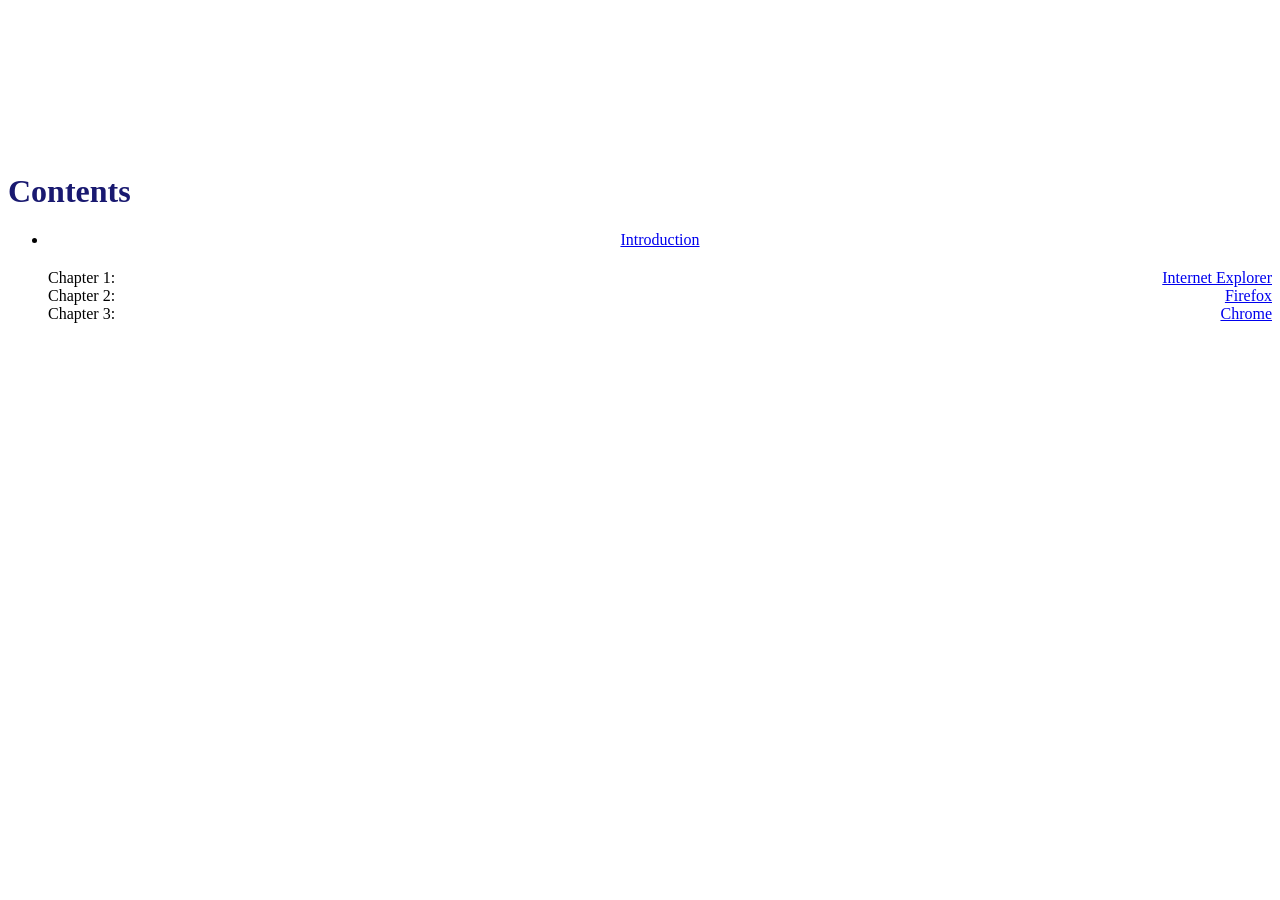
<file: contents.html>
<!DOCTYPE html>
<html lang="en">
    <head>
        <meta charset="UTF-8">
        <meta name="viewport" content="width=device-width, initial-scale=1.0">
        <title>Contents</title>
        <link rel="stylesheet" href="style.css">
    </head>
    <body>
        <h1 class="fancy" style="margin-top: 100px;">Contents</h1>
        <ul>
            <li style="text-align: center; margin-bottom: 20px;">
                <a href="intro.html">Introduction</a>
            </li>
            <li style="display: flex; justify-content: space-between; white-space: nowrap;">
                <span>Chapter 1:</span>
                <a href="ie.html">Internet Explorer</a>
            </li>
            <li style="display: flex; justify-content: space-between; white-space: nowrap;">
                <span>Chapter 2:</span>
                <a href="firefox.html">Firefox</a>
            </li>
            <li style="display: flex; justify-content: space-between; white-space: nowrap;">
                <span>Chapter 3:</span>
                <a href="chrome.html">Chrome</a>
            </li>
        </ul>
    </body>
</html>
</file>
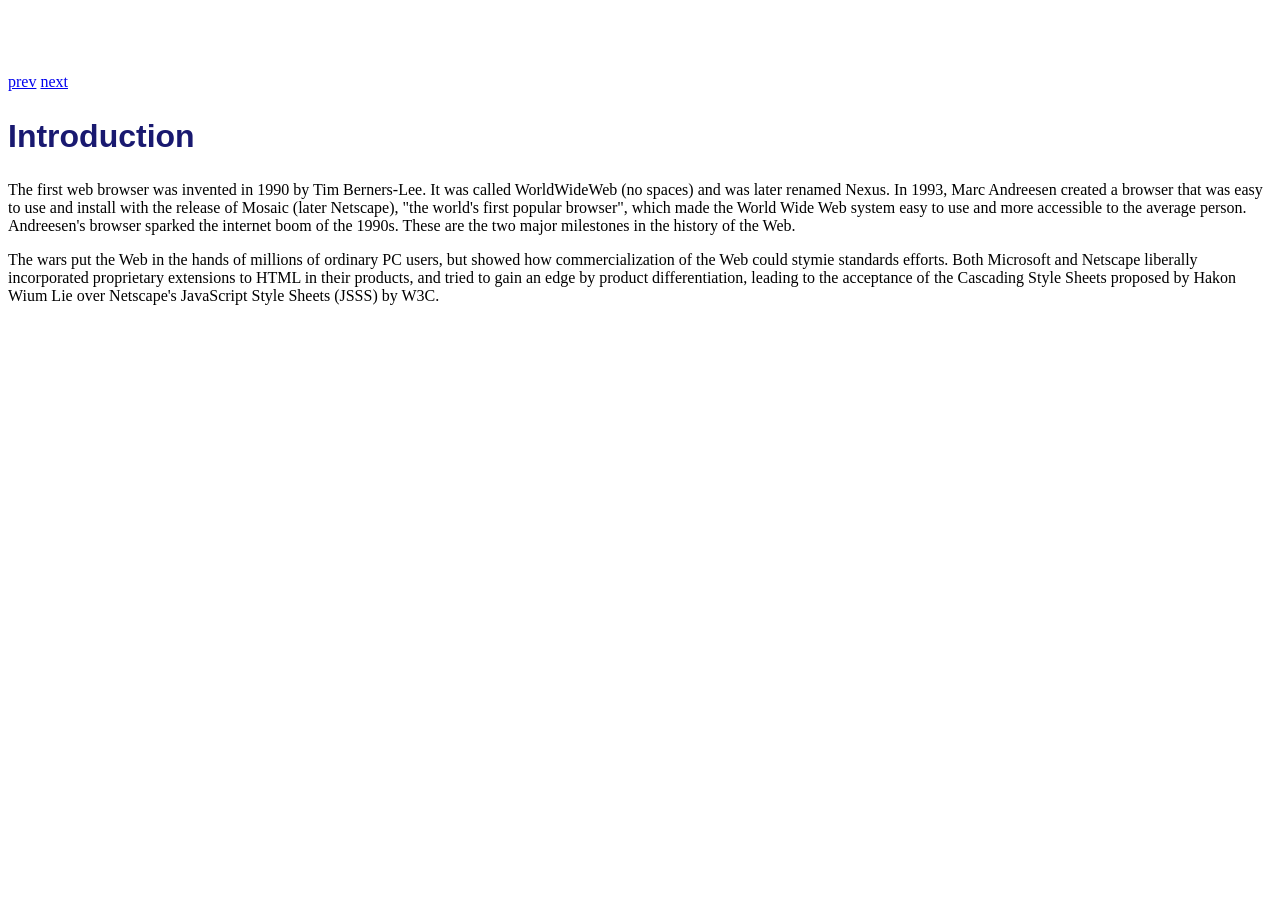
<file: intro.html>
<!DOCTYPE html>
<html lang="en">
    <head>
        <meta charset="UTF-8">
        <meta name="viewport" content="width=device-width, initial-scale=1.0">
        <title>Introduction</title>
        <link rel="stylesheet" href="style.css">
    </head>
    <body>
        <div>
            <a class="left" href="contents.html">prev</a>
            <a class="right" href="ie.html">next</a>
            <div style="clear: both;"></div>

            <h2 class="chapter" style="text-align: left; font-family: sans-serif; font-size: 24pt;">Introduction</h2>

            <p>The first web browser was invented in 1990 by Tim Berners-Lee. It was called WorldWideWeb (no spaces) and was later renamed Nexus. In 1993, Marc Andreesen created a browser that was easy to use and install with the release of Mosaic (later Netscape), "the world's first popular browser", which made the World Wide Web system easy to use and more accessible to the average person. Andreesen's browser sparked the internet boom of the 1990s. These are the two major milestones in the history of the Web.</p>

            <p>The wars put the Web in the hands of millions of ordinary PC users, but showed how commercialization of the Web could stymie standards efforts. Both Microsoft and Netscape liberally incorporated proprietary extensions to HTML in their products, and tried to gain an edge by product differentiation, leading to the acceptance of the Cascading Style Sheets proposed by Hakon Wium Lie over Netscape's JavaScript Style Sheets (JSSS) by W3C.</p>
        </div>
    </body>
</html>
</file>
<file: style.css>
body {
  padding-top: 65px;
}


a.nav-link {
  color: white !important;
}

h1, h2 {
  color: #191970;
}

img.float-start {
  margin-right: 12px;
  margin-bottom: 6px;
}
</file>
